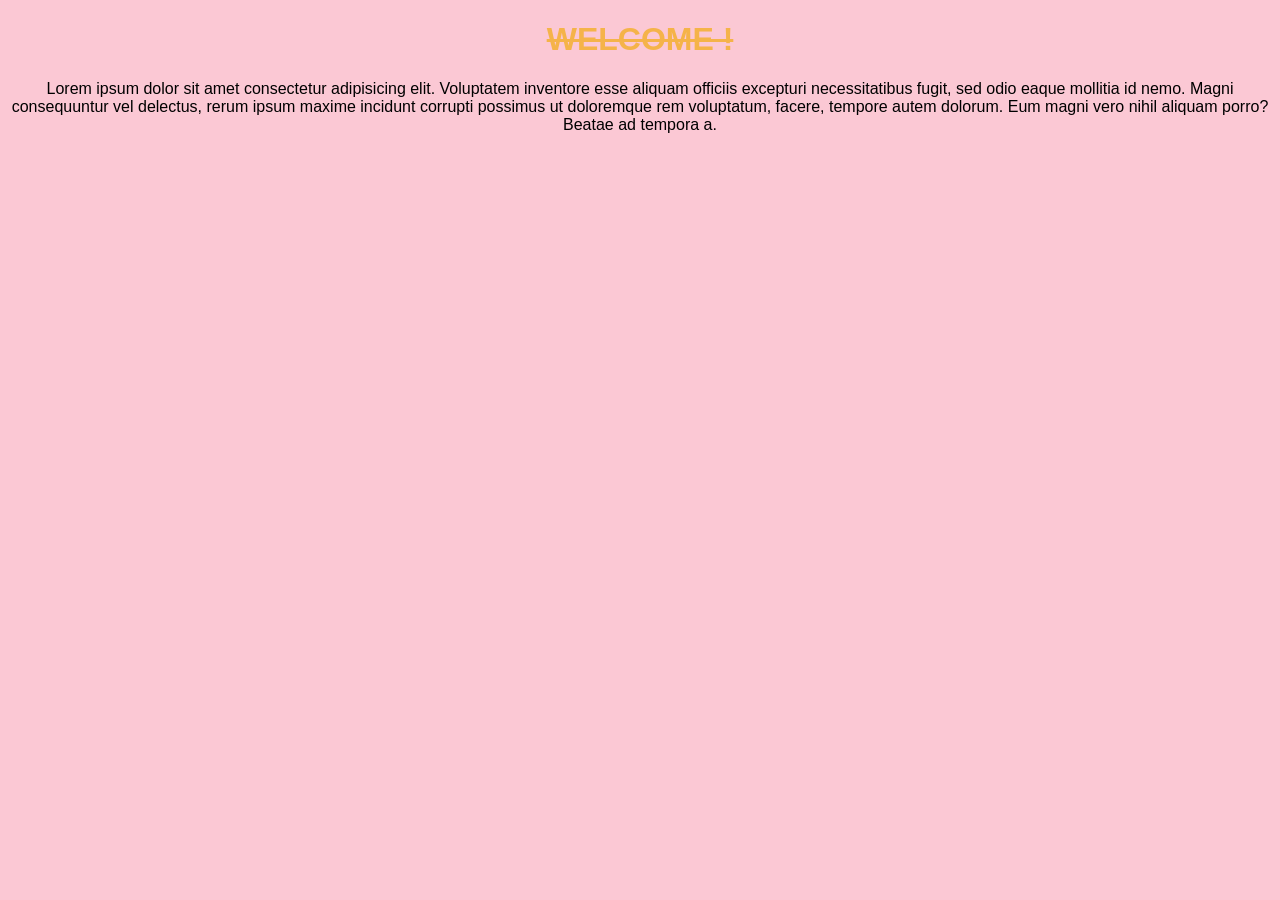
<file: index.html>
<!DOCTYPE html>
<html lang="en">
<head>
    <meta charset="UTF-8">
    <meta name="viewport" content="width=device-width, initial-scale=1.0">
    <title>My website</title>
    <link rel="stylesheet" href="style.css">
</head>
<body>
    <h1>WELCOME !</h1>
    <p>Lorem ipsum dolor sit amet consectetur adipisicing elit. Voluptatem inventore esse aliquam officiis excepturi necessitatibus fugit, sed odio eaque mollitia id nemo. Magni consequuntur vel delectus, rerum ipsum maxime incidunt corrupti possimus ut doloremque rem voluptatum, facere, tempore autem dolorum. Eum magni vero nihil aliquam porro? Beatae ad tempora a.</p>
</body>
</html>
</file>
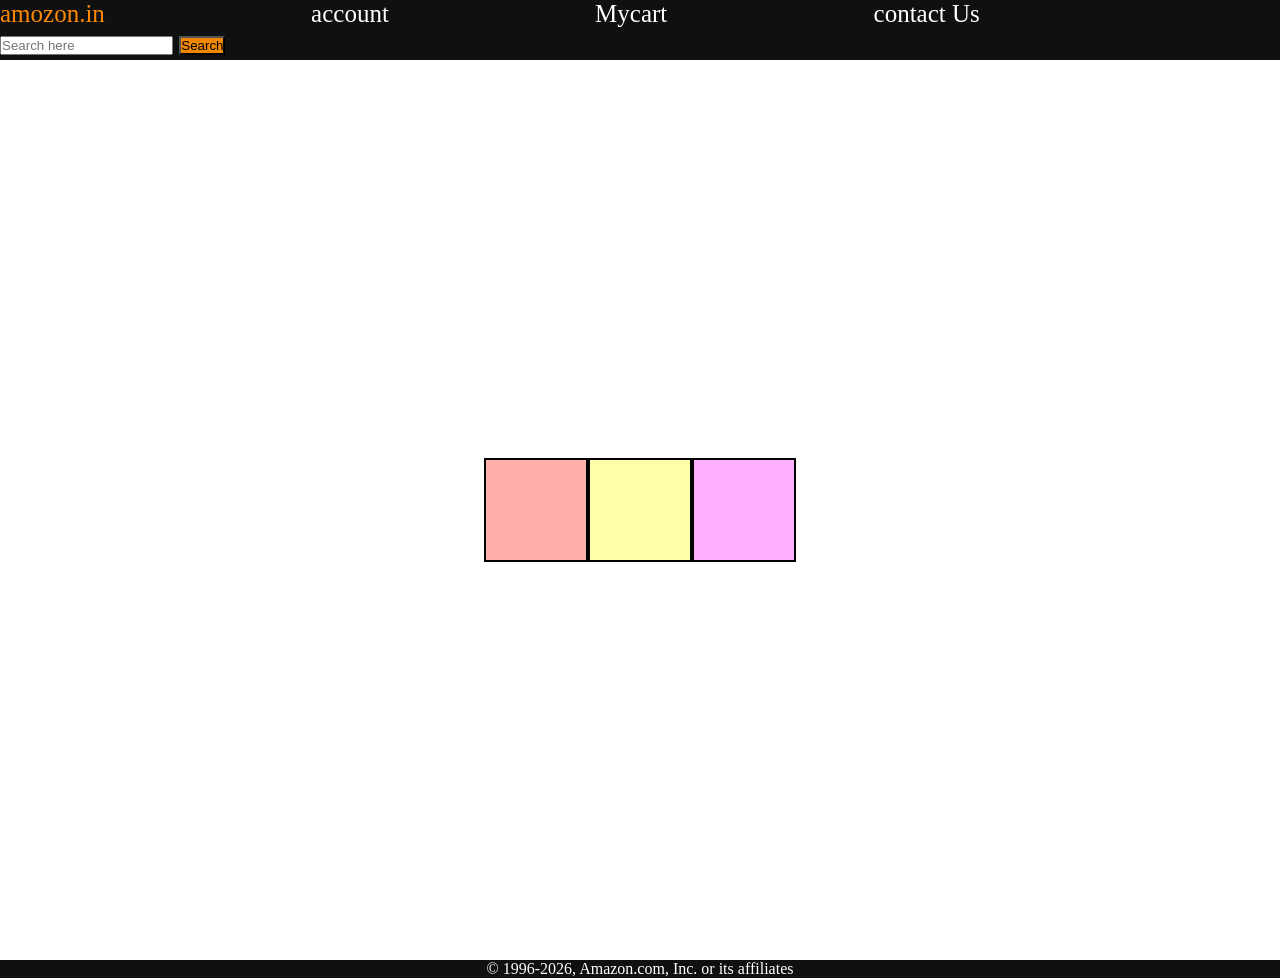
<file: boxmodle/index.html>
<!DOCTYPE html>
<html lang="en">
<head>
    <meta charset="UTF-8">
    <meta name="viewport" content="width=device-width, initial-scale=1.0">
    <title>Box Modle</title>
    <link rel="stylesheet" href="style.css">
</head>
<body>
    
    <header> <div id="nav">
        <a href="#" id="log">amozon.in</a>
        <a href="#" id="account">account</a>
        <a href="#" id="mycart">Mycart</a>
        <a href="#" id="contact">contact Us</a>
        <input placeholder="Search here">
        <button>Search</button>
    </header>
    <div id="content">
        <div id="box1" class="contentbox"></div>
        <div id="box2" class="contentbox"></div>
        <div id="box3" class="contentbox"></div>
    </div>
    <footer>© 1996-2026, Amazon.com, Inc. or its affiliates</footer>
</body>
</html>
</file>
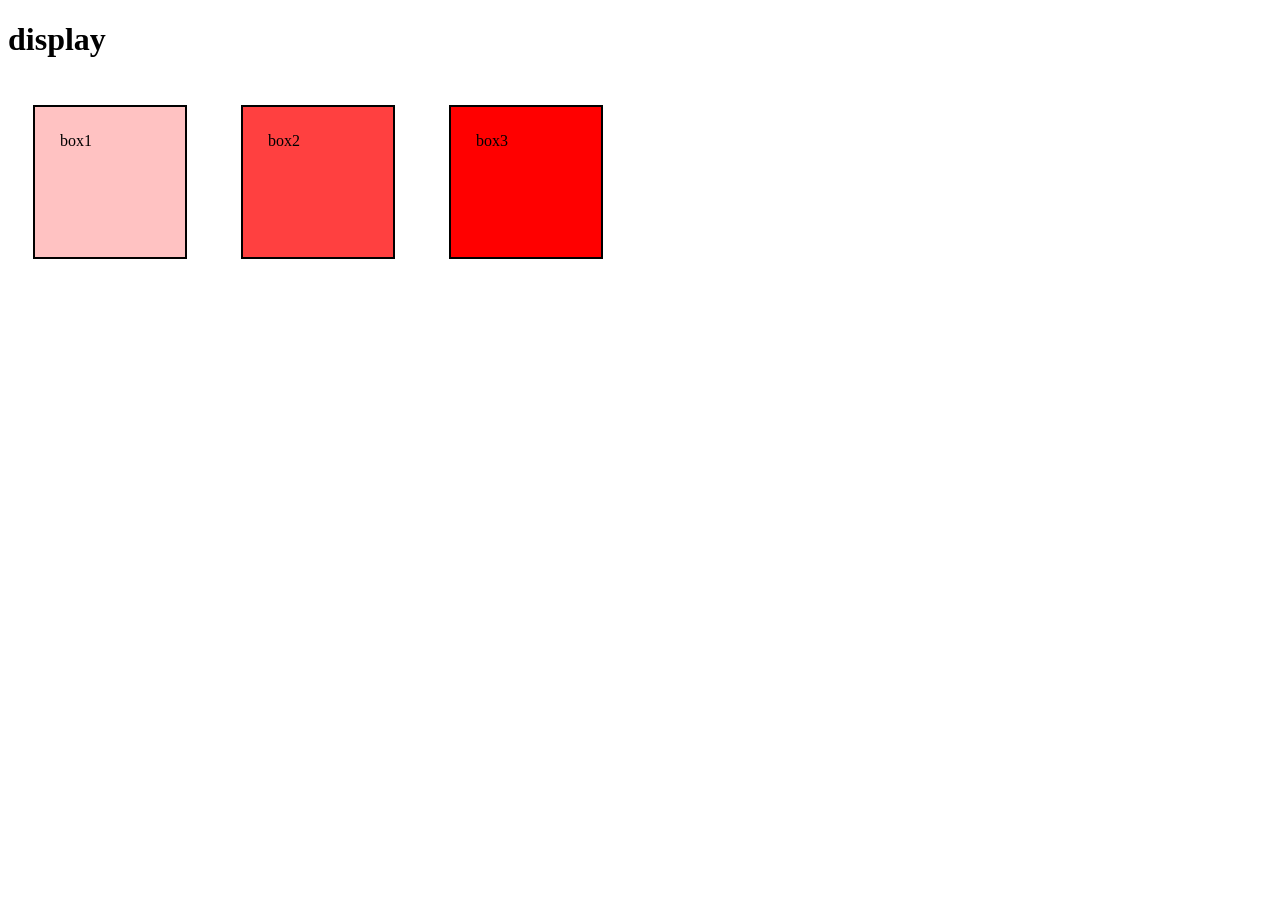
<file: displayproperty/index.html>
<!DOCTYPE html>
<html lang="en">
<head>
    <meta charset="UTF-8">
    <meta name="viewport" content="width=device-width, initial-scale=1.0">
    <title>display property</title>
    <link rel="stylesheet" href="style.css">
</head>
<body>
    <h1>display</h1>
    <div id="box1">box1</div>
    <div id="box2">box2</div>
    <div id="box3">box3</div>
</body>
</html>
</file>
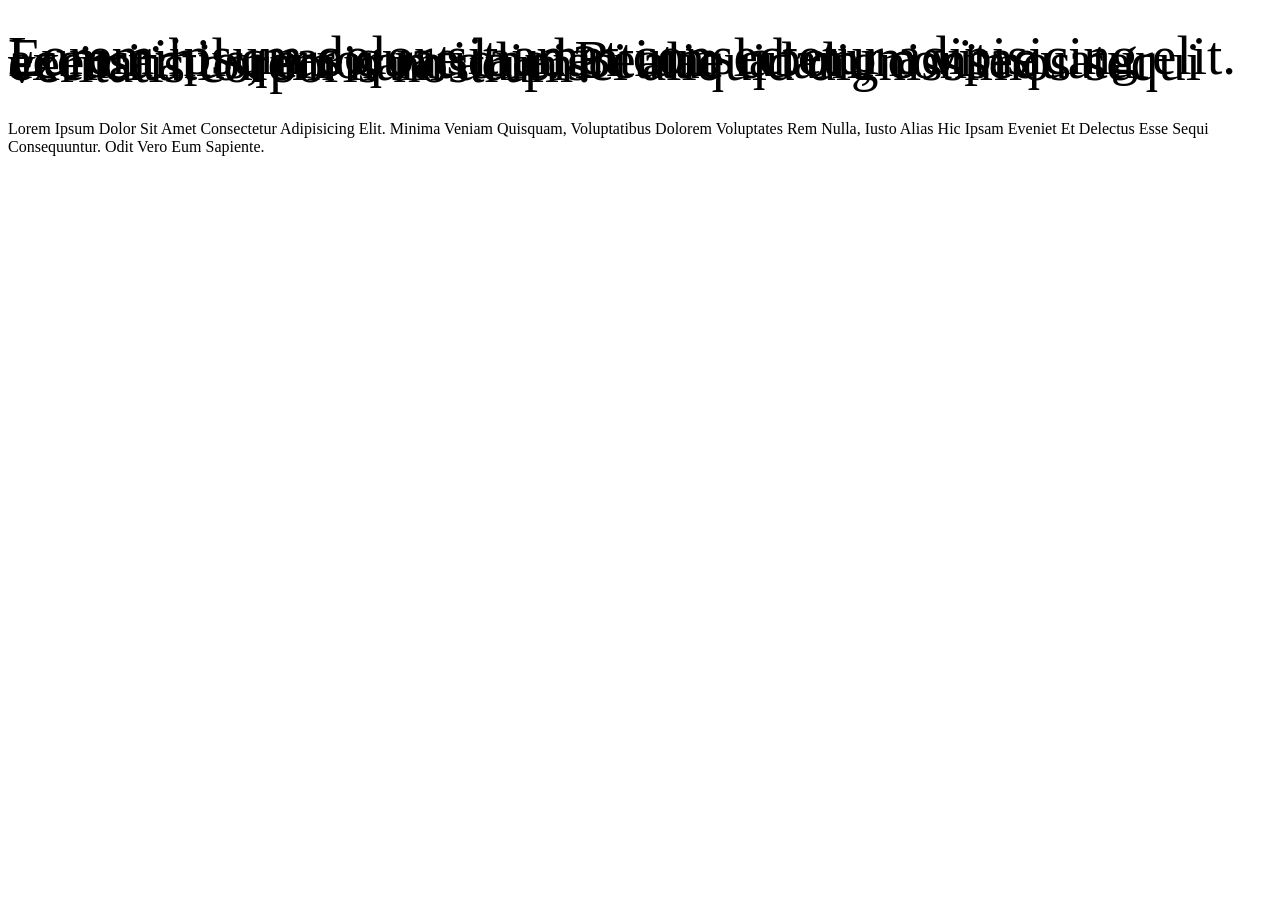
<file: units/index.html>
<!DOCTYPE html>
<html lang="en">
<head>
    <meta charset="UTF-8">
    <meta name="viewport" content="width=device-width, initial-scale=1.0">
    <title>Document</title>
    <link rel="stylesheet" href="style.css">
</head>
<body>
    <p id="p1">Lorem ipsum dolor sit amet consectetur adipisicing elit. Eum nihil quas quae laudantium laborum vitae accusamus, error ratione. Beatae quam, consequatur exercitationem nam adipisci aliquid dignissimos sequi veritatis corporis nostrum?</p>
    <p id="p2">Lorem ipsum dolor sit amet consectetur adipisicing elit. Minima veniam quisquam, voluptatibus dolorem voluptates rem nulla, iusto alias hic ipsam eveniet et delectus esse sequi consequuntur. Odit vero eum sapiente.</p>
</body>
</html>
</file>
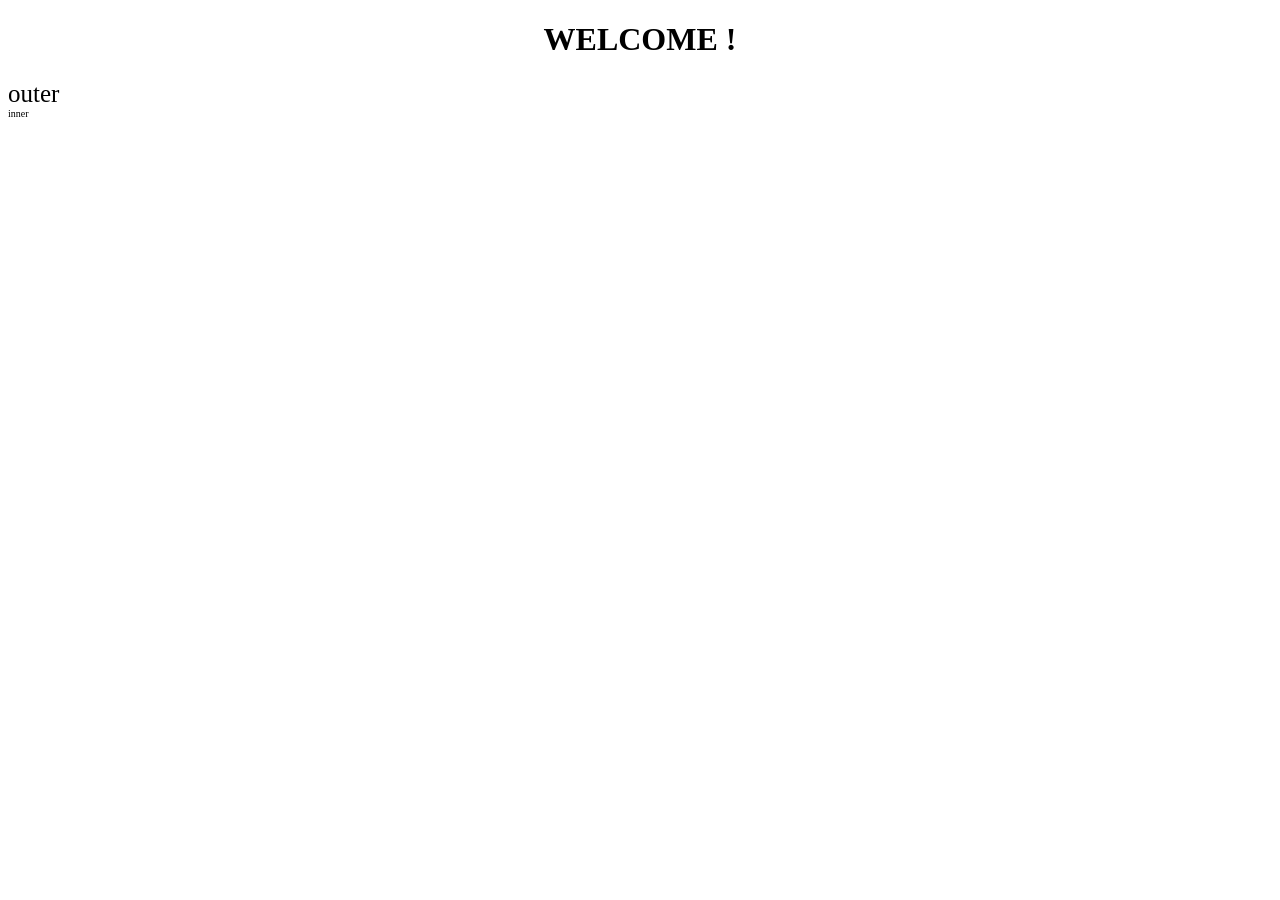
<file: units/practice/index.html>
<!DOCTYPE html>
<html lang="en">
<head>
    <meta charset="UTF-8">
    <meta name="viewport" content="width=device-width, initial-scale=1.0">
    <title>Document</title>
        <link rel="stylesheet" href="style.css">

</head>
<body>
    <h1>WELCOME !</h1>
    <div id="outer">
        outer
        <div id="inner">inner</div>
    </div>
    
</body>
</html>
</file>
<file: style.css>
body{
    background-color:#FBC8D4; ;
    font-family: Arial, Helvetica, sans-serif;

}
h1{
    font-weight: bolder;

    color: #F5B349;
    text-align: center;
    text-decoration: line-through;
    
}
p{
    text-align: center;
}
</file>
<file: boxmodle/style.css>
*{
    padding: 0;
    margin: 0;
}
#nav{
    height: 60px;
    background-color:  #0f1110;
    font-size: 25px;

}
#log{
    color:#ff8804;
    margin-right: 200px;
    text-decoration: none;


    

}
#account{
    color: white;
    margin-right: 200px;
     text-decoration: none;



}
#mycart{
        color: white;
        margin-right: 200px;
        text-decoration: none;




}
#contact{
        color: white;
        margin-right: 200px;
        text-decoration: none;



    
}
button{
    background-color: #f08804;
     margin-right: 200px;
    
}
#content{
    height: 900px;
    display: flex;
    display: flex;
    flex-direction: row;
    justify-content: center;
    align-items: center;
}

.contentbox{
    height: 100px;
    width: 100px;
    border: 2px solid black;
    display: inline-block;
    
}
#box1{
    background-color:rgb(255,99,87,0.5);
}
#box2{
    background-color:rgb(255,255,87,0.5);
}
#box3{
    background-color:rgb(255,99,255,0.5);
}
footer{
    background-color: #0f1110;
    color: white;
    text-align: center;

}
</file>
<file: displayproperty/style.css>
div{
    width: 100px;
    height: 100px;
    margin: 25px;
    padding: 25px;
    display: inline-block;

}
#box1{
    background-color:rgb(255, 0, 0,0.24);
    border :2px solid black;
}
#box2{
    background-color: rgb(255,0,0,0.75);
        border :2px solid black;

}
#box3{
    background-color: rgb(255, 0, 0,1);
        border :2px solid black;

}
</file>
<file: units/style.css>
#p1{
    font-size: 55px;
    line-height: 2px;
}
#p2{
    text-transform: capitalize;
}
</file>
<file: units/practice/style.css>
body{
    font-family: 'Times New Roman', Times, serif;
}
h1{
    text-align: center;
}
#outer{
    font-size: 25px;
}
#inner{
    font-size: 10px;
}
</file>
